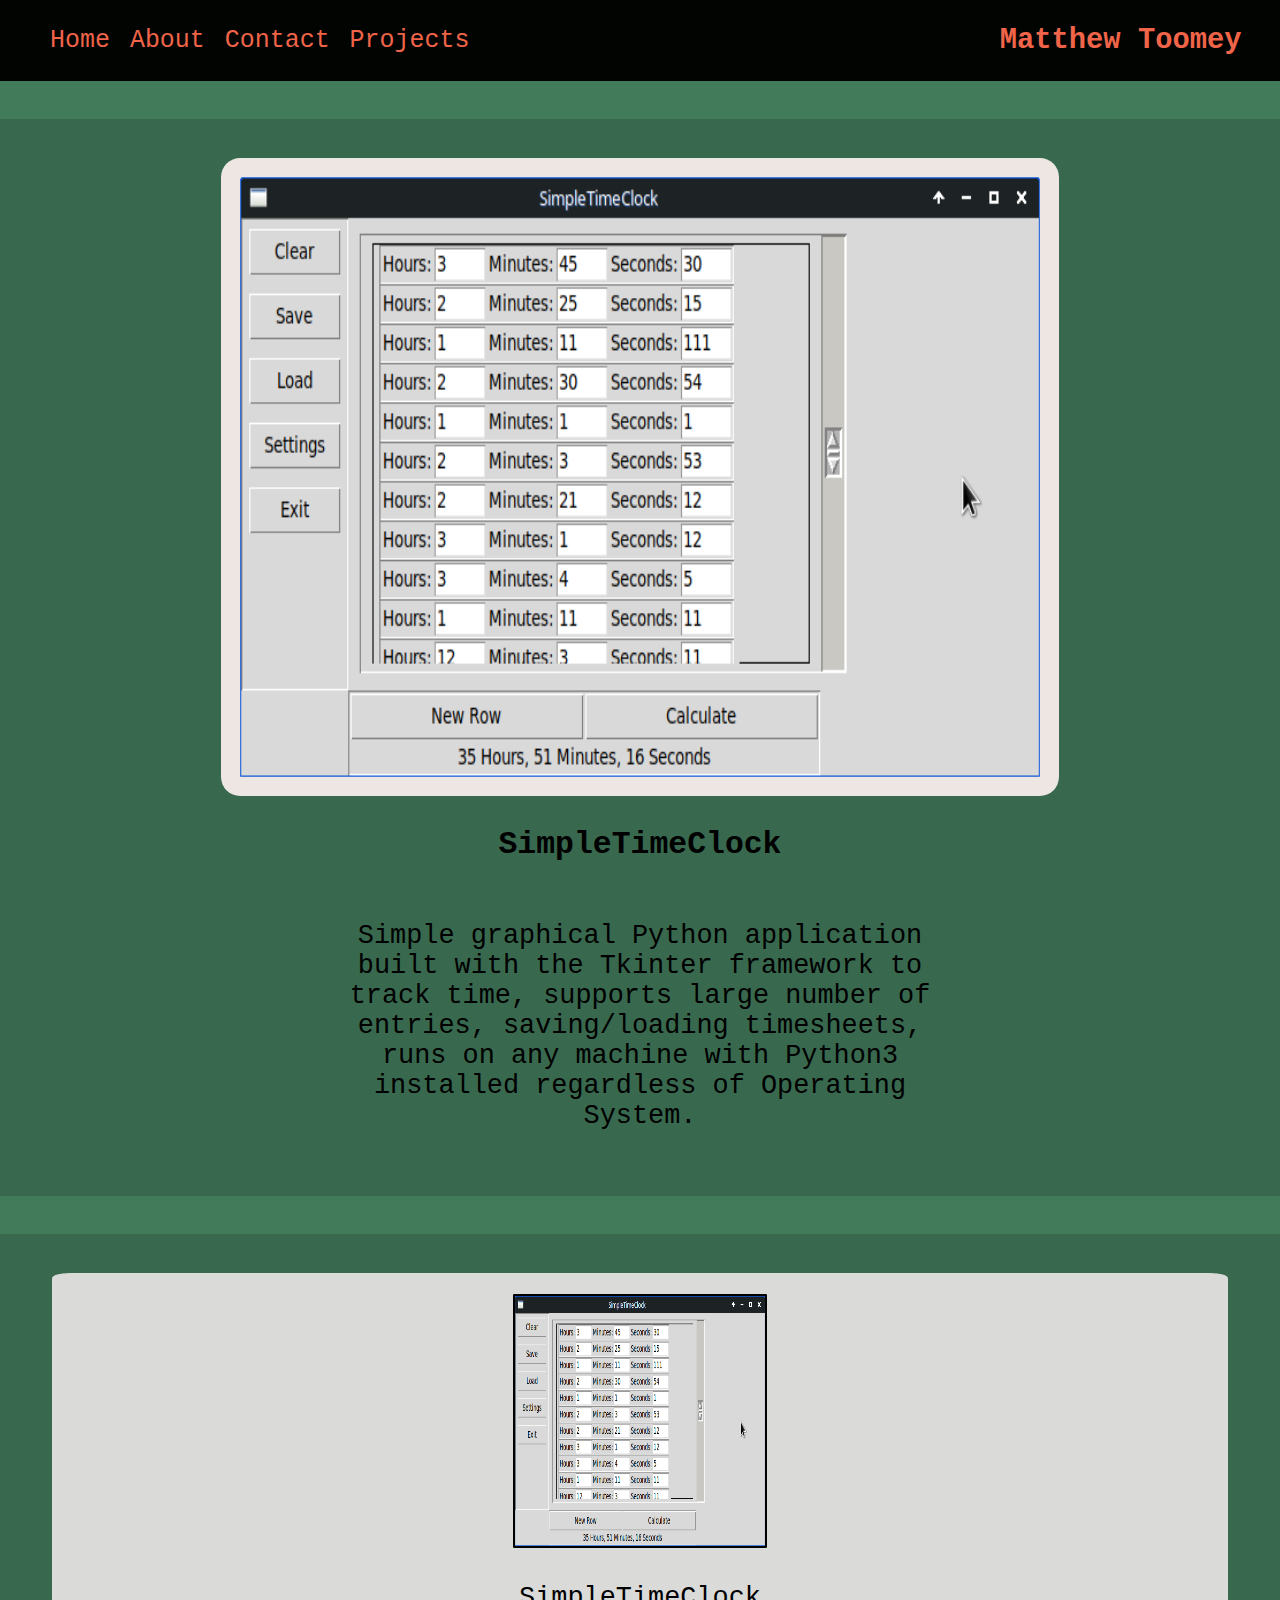
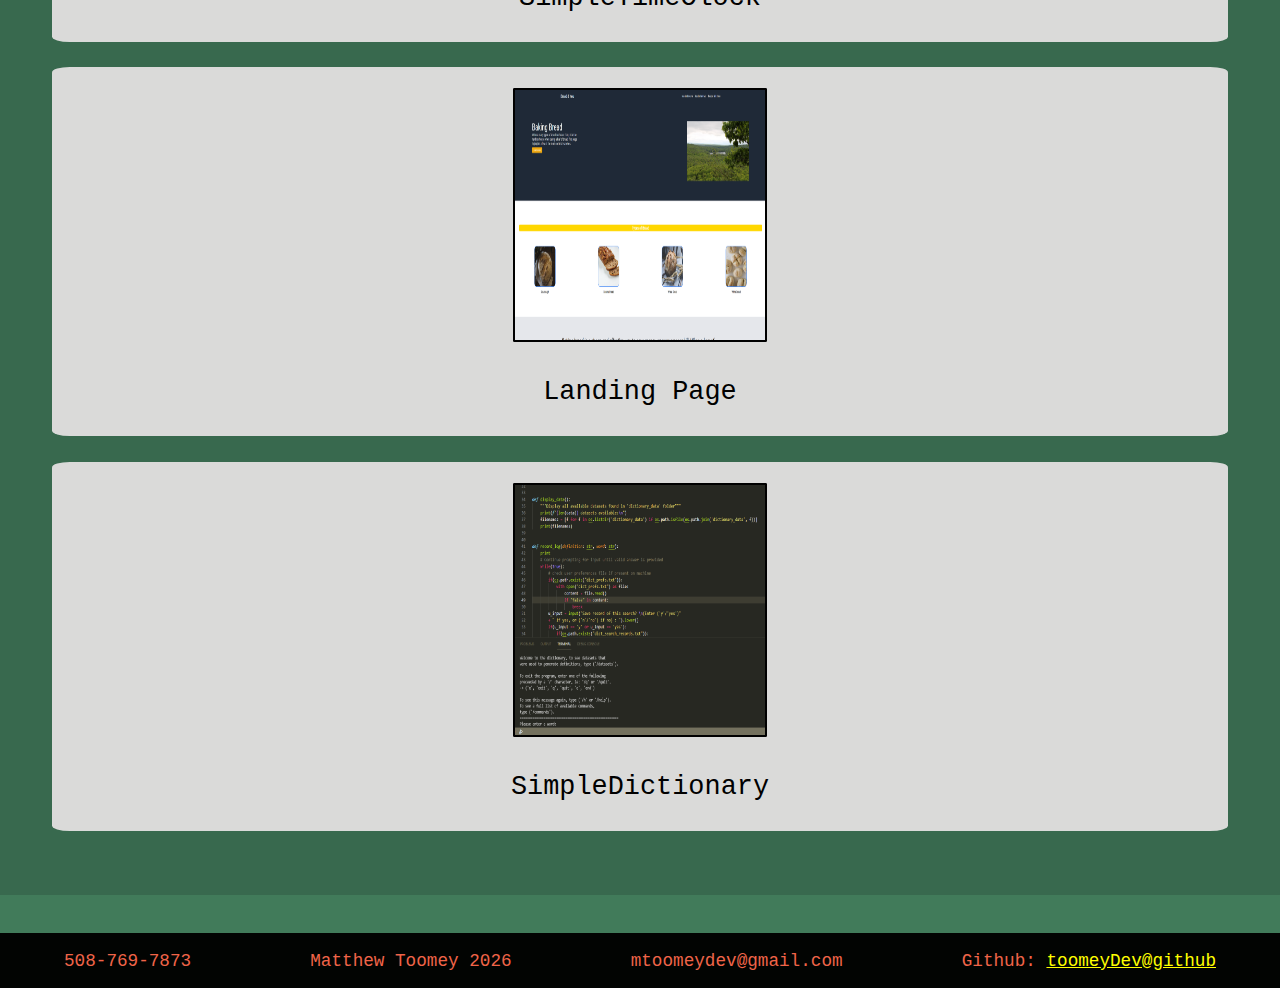
<file: index.html>
<!DOCTYPE html>
<html>
    <head>
        <meta charset="UTF-8">
        <title>Portfolio</title>
        <link rel="shortcut icon" type="image/x-icon" href="site-icon.ico"/>
        <link rel="stylesheet" href="styles.css"/>
        <script src="site.js" type="text/javascript" defer></script>
    </head>
    <body>
        <!--Navbar and Header-->
        <div class="header">
            <ul>
                <li><a href="index.html">Home</a></li>
                <li><a href="pages/about-me.html">About</a></li>
                <li><a href="pages/contact.html">Contact</a></li>
                <li><a href="pages/projects.html">Projects</a></li>
            </ul>
            <h2>Matthew Toomey</h2>
        </div>

        <!--Main site Content-->
        <div class="main">
            <!--Hero Content (featured image, featured header)-->
            <div class="hero">
                <img src="images/time_clock_projectGUI.png" alt="An image of the SimpleTimeClock GUI project."/>
                <h3><a href="https://github.com/toomeyDev/SimpleTimeClock">SimpleTimeClock</a></h3>
                <p>Simple graphical Python application built with the Tkinter framework to track time, supports large number of entries, saving/loading timesheets, runs on any machine with Python3 installed regardless of Operating System.</p>
            </div>

            <!--Showcase Content (thumbnails, summary text)-->
            <div class="showcase">
                <div class="article">
                    <img src="images/time_clock_projectGUI.png" alt="an article image"/>
                    <p><a href="https://github.com/toomeyDev/SimpleTimeClock">SimpleTimeClock</a></p>
                </div>
                <div class="article">
                    <img src="images/landing_page.png" alt="an article image"/>
                    <p><a href="https://github.com/toomeyDev/landing-page">Landing Page</a></p>
                </div>
                <div class="article">
                    <img src="images/dictionary_project.png" alt="an article image"/>
                    <p><a href="https://github.com/toomeyDev/SimpleDictionary">SimpleDictionary</a></p>
                </div>
            </div>
        </div>

        <!--Footer and brief Contact Info-->
        <div class="footer">
            <p>508-769-7873</p>
            <p>Matthew Toomey <span id="currentYear"></span></p>
            <p>mtoomeydev@gmail.com</p>
            <p>Github: <a href="https://github.com/toomeyDev">toomeyDev@github</a></p>
        </div>
    </body>
</html>
</file>
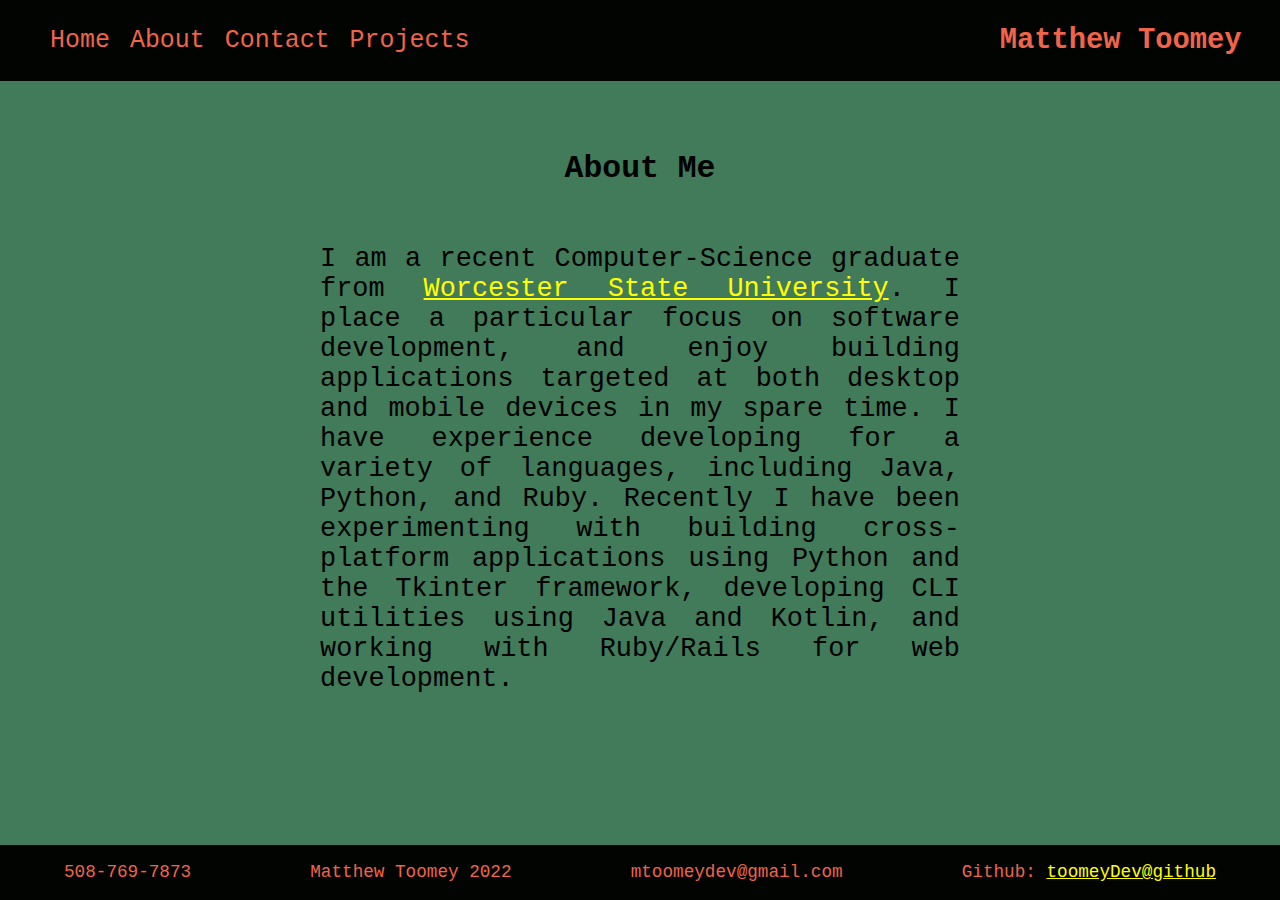
<file: pages/about-me.html>
<!DOCTYPE html>
<html>
    <head>
        <meta charset="UTF-8">
        <title>About Me</title>
        <link rel="shortcut icon" type="image/x-icon" href="../site-icon.ico"/>
        <link rel="stylesheet" href="../styles.css">
    </head>
    <body>
        <!--Navbar and Header-->
        <div class="header">
            <ul>
                <li><a href="../index.html">Home</a></li>
                <li><a href="about-me.html">About</a></li>
                <li><a href="contact.html">Contact</a></li>
                <li><a href="projects.html">Projects</a></li>
            </ul>
            <h2>Matthew Toomey</h2>
        </div>
        <div class="main">
            <div class="about-intro">
            <h3>About Me</h3>
            <p>I am a recent Computer-Science graduate from <a href="https://www.worcester.edu/">Worcester State University</a>. 
                I place a particular focus on software development, and enjoy building applications targeted at both desktop and mobile devices in my spare time.
                I have experience developing for a variety of languages, including Java, Python, and Ruby. Recently I have been experimenting
                with building cross-platform applications using Python and the Tkinter framework, developing CLI utilities using Java and Kotlin, and working with Ruby/Rails for web development.
            </p>
            </div>
        </div>
        <!--Footer and brief Contact Info-->
        <div class="footer">
            <p>508-769-7873</p>
            <p>Matthew Toomey 2022</p>
            <p>mtoomeydev@gmail.com</p>
            <p>Github: <a href="https://github.com/toomeyDev">toomeyDev@github</a></p>
        </div>
    </body>
</html>
</file>
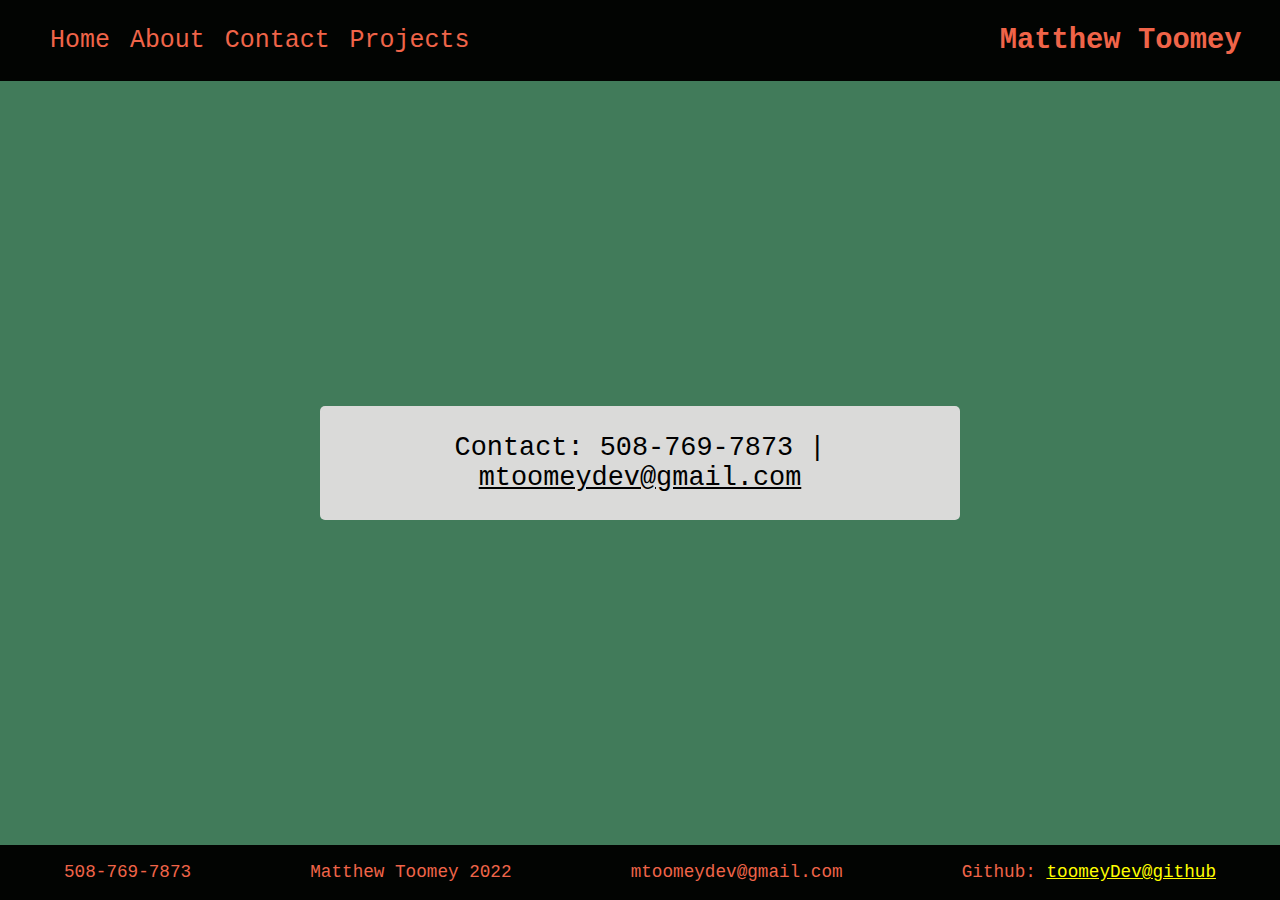
<file: pages/contact.html>
<!DOCTYPE html>
<html>
    <head>
        <meta charset="UTF-8">
        <title>Contact</title>
        <link rel="shortcut icon" type="image/x-icon" href="../site-icon.ico"/>
        <link rel="stylesheet" href="../styles.css">
    </head>
    <body>
        <!--Navbar and Header-->
        <div class="header">
            <ul>
                <li><a href="../index.html">Home</a></li>
                <li><a href="about-me.html">About</a></li>
                <li><a href="contact.html">Contact</a></li>
                <li><a href="projects.html">Projects</a></li>
            </ul>
            <h2>Matthew Toomey</h2>
        </div>
        <div class="main">
            <div class="contact-info">
                <p>Contact: 508-769-7873 | <a href="mailto:mtoomeydev@gmail.com">mtoomeydev@gmail.com</a></p>
            </div>
        </div>
        <!--Footer and brief Contact Info-->
        <div class="footer">
            <p>508-769-7873</p>
            <p>Matthew Toomey 2022</p>
            <p>mtoomeydev@gmail.com</p>
            <p>Github: <a href="https://github.com/toomeyDev">toomeyDev@github</a></p>
        </div>
    </body>
</html>
</file>
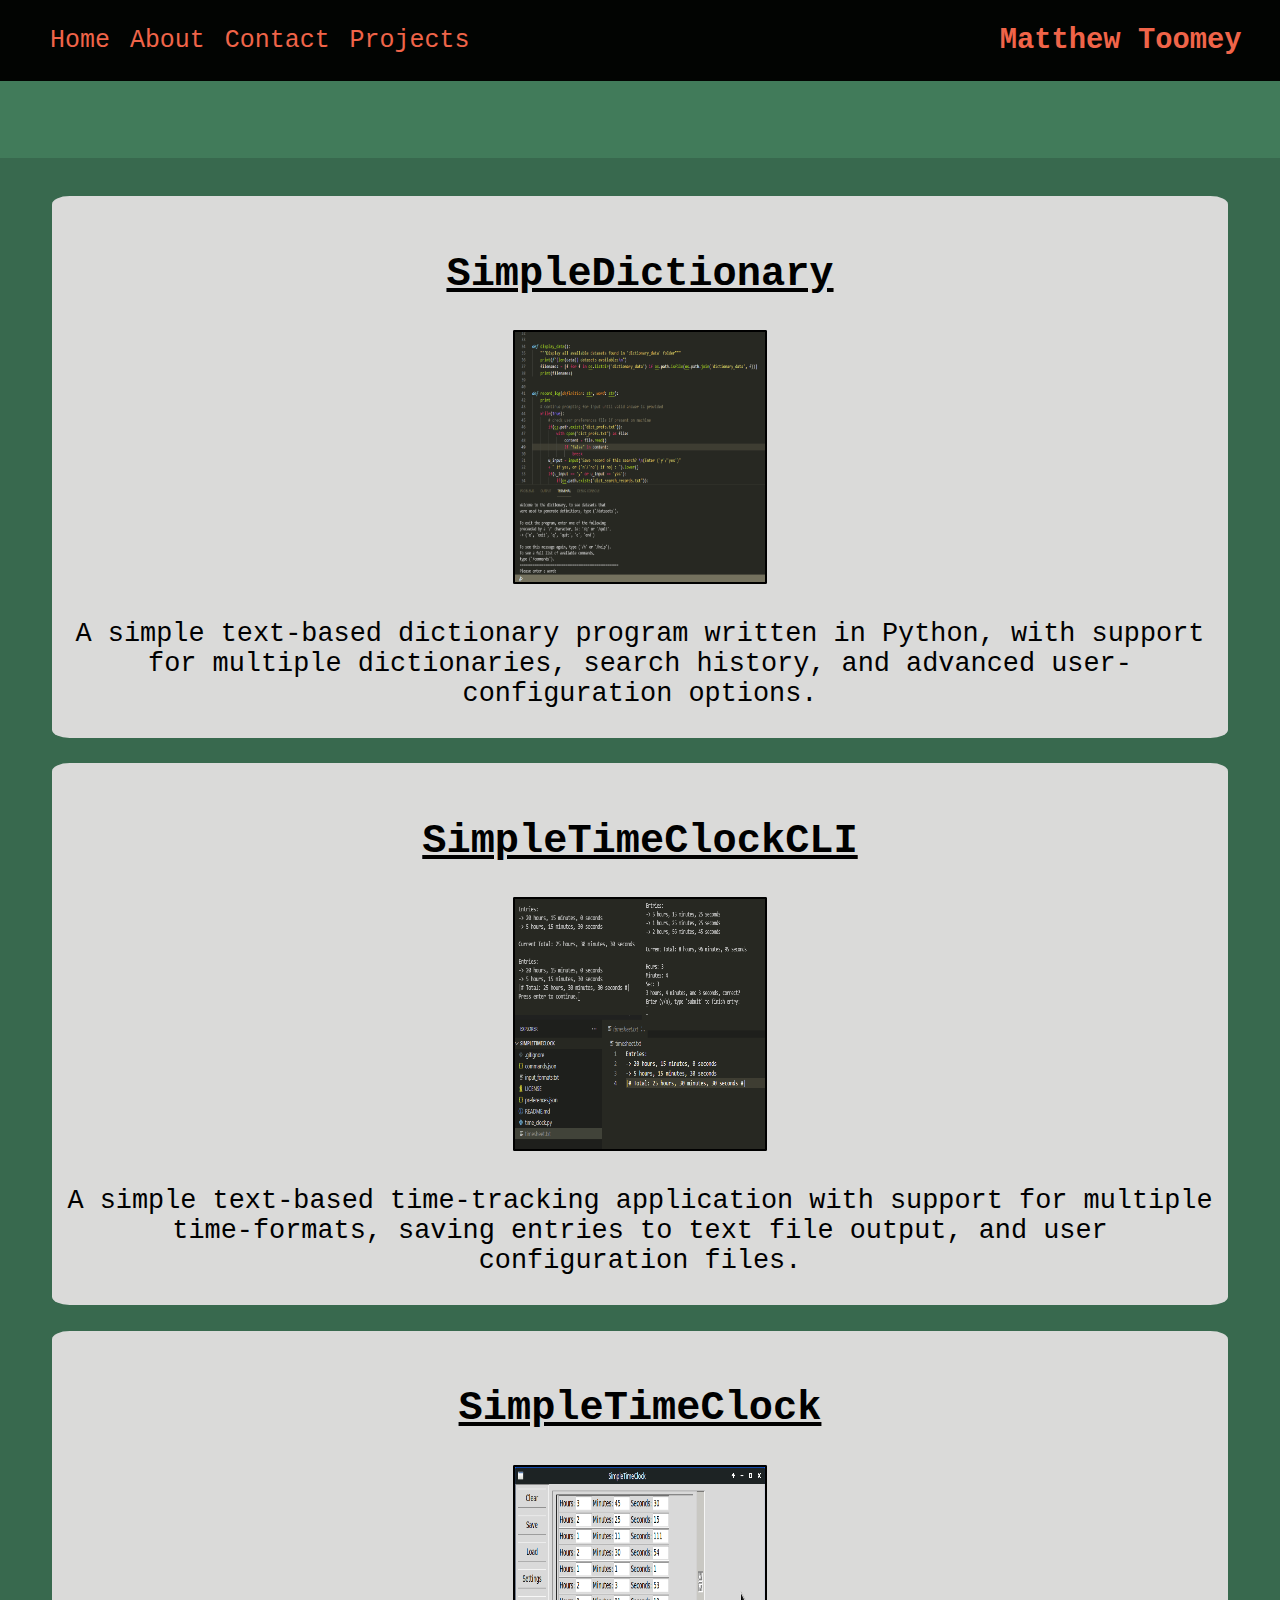
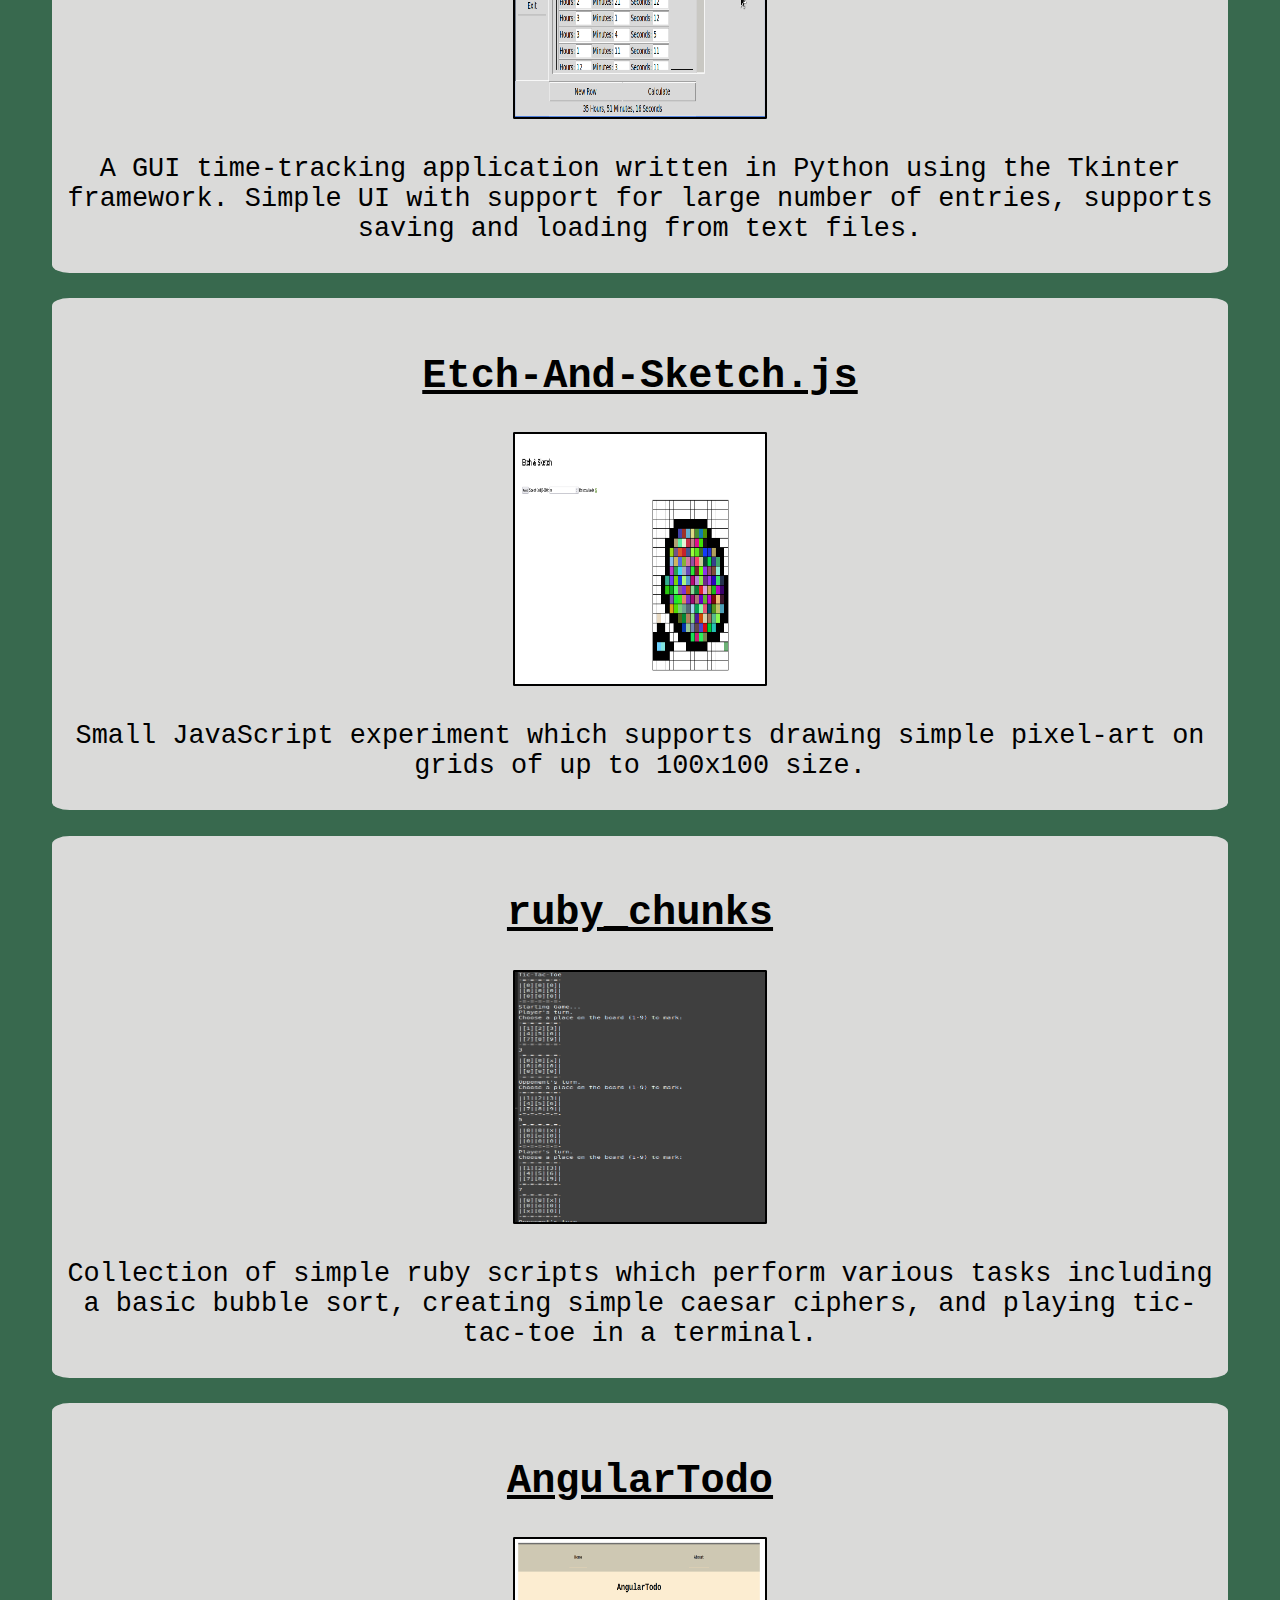
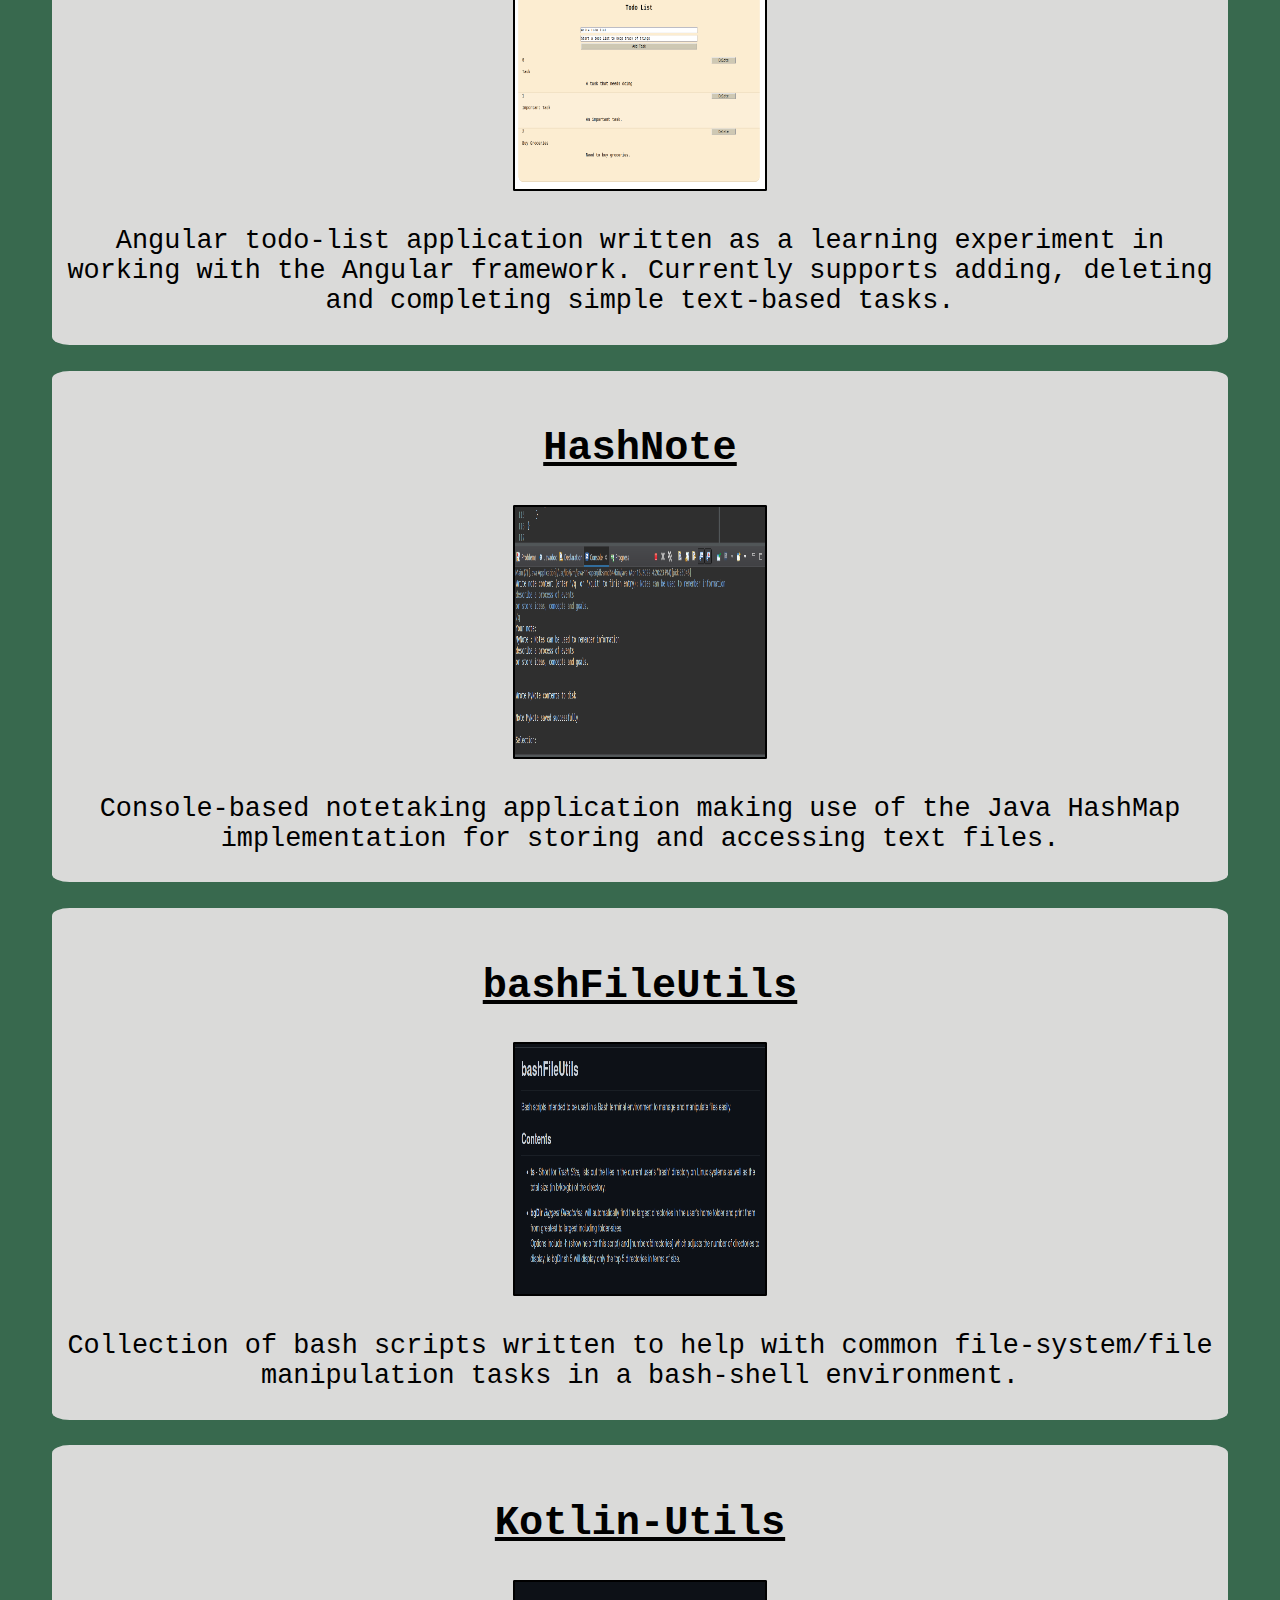
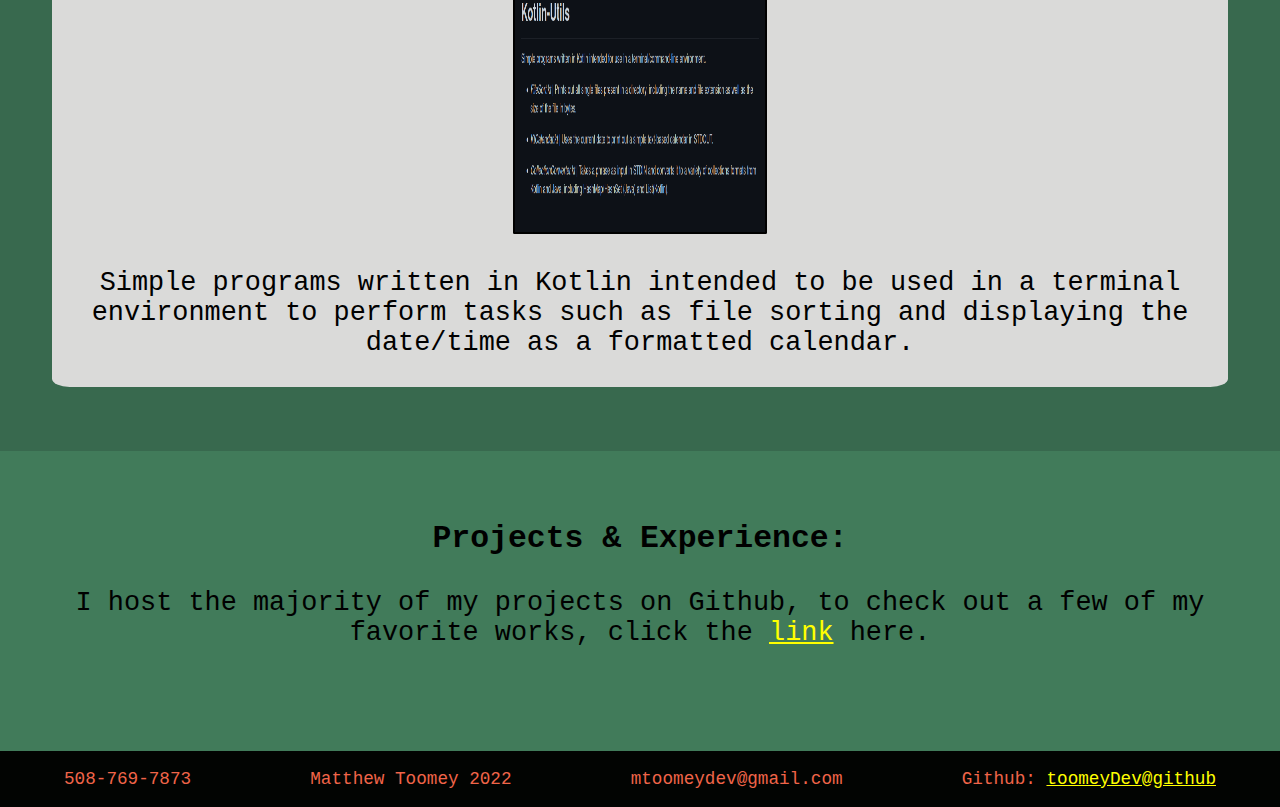
<file: pages/projects.html>
<!DOCTYPE html>
<html>
    <head>
        <meta charset="UTF-8">
        <title>Projects</title>
        <link rel="shortcut icon" type="image/x-icon" href="../site-icon.ico"/>
        <link rel="stylesheet" href="../styles.css">
    </head>
    <body>
        <!--Navbar and Header-->
        <div class="header">
            <ul>
                <li><a href="../index.html">Home</a></li>
                <li><a href="about-me.html">About</a></li>
                <li><a href="contact.html">Contact</a></li>
                <li><a href="projects.html">Projects</a></li>
            </ul>
            <h2>Matthew Toomey</h2>
        </div>
        <div class="main">
            <div class="showcase">
                <div class="article">
                    <h2 class="article-header"><a href="https://github.com/toomeyDev/SimpleDictionary">SimpleDictionary</a></h2>
                    <img src="../images/dictionary_project.png">
                    <p>A simple text-based dictionary program written in Python, with support for multiple dictionaries, search history, and advanced user-configuration options.</p>
                </div>
                <div class="article">
                    <h2 class="article-header"><a href="https://github.com/toomeyDev/SimpleTimeClock/tree/cli-legacy">SimpleTimeClockCLI</a></h2>
                    <img src="../images/time_clock_project.png">
                    <p>A simple text-based time-tracking application with support for multiple time-formats, saving entries to text file output, and user configuration files.</p>
                </div>
                <div class="article">
                    <h2 class="article-header"><a href="https://github.com/toomeyDev/SimpleTimeClock/tree/main">SimpleTimeClock</a></h2>
                    <img src="../images/time_clock_projectGUI.png">
                    <p>A GUI time-tracking application written in Python using the Tkinter framework. Simple UI with support for large number of entries, supports saving and loading from text files.</p>
                </div>
                <div class="article">
                    <h2 class="article-header"><a href="https://github.com/toomeyDev/Etch-And-Sketch.js">Etch-And-Sketch.js</a></h2>
                    <img src="../images/etch&sketchproject.png">
                    <p>Small JavaScript experiment which supports drawing simple pixel-art on grids of up to 100x100 size.</p>
                </div>
                <div class="article">
                    <h2 class="article-header"><a href="https://github.com/toomeyDev/ruby_chunks">ruby_chunks</a></h2>
                    <img src="../images/ruby_chunks_A.png">
                    <p>Collection of simple ruby scripts which perform various tasks including a basic bubble sort, creating simple caesar ciphers, and playing tic-tac-toe in a terminal.</p>
                </div>
                <div class="article">
                    <h2 class="article-header"><a href="https://github.com/toomeyDev/AngularTodo">AngularTodo</a></h2>
                    <img src="../images/angulartodov1A.png">
                    <p>Angular todo-list application written as a learning experiment in working with the Angular framework. Currently supports adding, deleting and completing simple text-based tasks.</p>
                </div>
                <div class="article">
                    <h2 class="article-header"><a href="https://github.com/toomeyDev/HashNote">HashNote</a></h2>
                    <img src="../images/HashNote.png">
                    <p>Console-based notetaking application making use of the Java HashMap implementation for storing and accessing text files.</p>
                </div>
                <div class="article">
                    <h2 class="article-header"><a href="https://github.com/toomeyDev/bashFileUtils">bashFileUtils</a></h2>
                    <img src="../images/bashfileutilsinfo.png">
                    <p>Collection of bash scripts written to help with common file-system/file manipulation tasks in a bash-shell environment.</p>
                </div>
                <div class="article">
                    <h2 class="article-header"><a href="https://github.com/toomeyDev/Kotlin-Utils">Kotlin-Utils</a></h2>
                    <img src="../images/kotlinutilsinfo.png">
                    <p>Simple programs written in Kotlin intended to be used in a terminal environment to perform tasks such as file sorting and displaying the date/time as a formatted calendar.</p>
                </div>
            </div>
            <div class="gen-info">
                <h3>Projects & Experience:</h3>
                <p>I host the majority of my projects on Github, to check out a few of my favorite works, click the <a href="https://github.com/toomeyDev">link</a> here.</p>
            </div>
        </div>
        <!--Footer and brief Contact Info-->
        <div class="footer">
            <p>508-769-7873</p>
            <p>Matthew Toomey 2022</p>
            <p>mtoomeydev@gmail.com</p>
            <p>Github: <a href="https://github.com/toomeyDev">toomeyDev@github</a></p>
        </div>
    </body>
</html>
</file>
<file: styles.css>
* {
    font-family: 'Courier New', Courier, monospace;
}

html {
    background-color: #417b5a;
    font-size: 1.2rem;
}

body {
    padding: 0;
    margin: 0;
	display: flex;
	flex-direction: column;
	min-height: 100vh;
}

/* styling for anchor tags */

a {
    color: yellow;
}

a:hover {
    color: orange;
}

/* header styling (navbar, logo text) */
.header {
    display: flex;
    justify-content: space-between;

    background-color: #020402;
    margin-bottom: 2rem;
}

.header ul {
    list-style-type: none;
    font-size: 1.3rem;
    display: flex;
    align-items: center;
    margin: 0;
}

.header ul li {
    padding: 10px;
}

.header ul li a {
    text-decoration: none;
    color: #F06449;
}

.header ul li:hover {
    background-color: #EDE6E3;
}

.header ul li a:hover {
    color: black;
}

.header h2 {
    padding-right: 2rem;
    color: #F06449;
}

/* styling for main content container */
.main {
    display: flex;
    flex-direction: column;
	flex: 1;
}


/* homepage-specific styling */

/* hero-content styling */
.hero {
    align-self: center;
    background-color: #38694e;
    border-radius: 1rem;
    padding: 2rem;
    display: flex;
    flex-direction: column;
    justify-content: center;
    flex-wrap: wrap;
    width: 90%;
}

.hero img {
    align-self: center;
    width: 800px;
    height: 600px;
    padding: 1rem;
    background-color: #EDE6E3;
    border-radius: 1rem;
}

.hero p {
    align-self: center;
    text-align: center;
    width: 50%;
}

.hero h3 {
    text-align: center;
}

.hero h3 a {
    text-decoration: none;
    color: black;
}

.hero h3 a:hover {
    color: #F06449;
}

/* showcase-content styling */
.showcase {
    align-self: center;
    width: 85%;
    margin-top: 2rem;
    display: flex;
    flex-wrap: wrap;
    justify-content: space-around;
    align-items: center;
    background-color: #38694e;
    border-radius: 1rem;
    padding: 2rem;
}

.showcase .article {
    display: block;
    background-color: #DADAD9;
    border: 2px solid transparent;
    text-align: center;
    width: 25%;
    height: 25%;
    border-radius: 1.5%;
    padding-left: 0.5rem;
    padding-right: 0.5rem;
    padding-top: 1rem;
    margin: 2%;
}

.article-header a{
    color: black;
}

.article-header a:hover {
    color: #F06449;
}

.article p a {
    color: black;
    text-decoration: none;
}

.article p a:hover {
    color: #F06449;
}

.showcase img {
    width: 300px;
    height: 300px;
    border-radius: 0.5%;
    border: 2px solid black;
}

/* about page styling */
.about-intro {
    display: flex;
    flex-wrap: wrap;
    align-items: center;
    text-align: center;
    justify-content: center;
    align-self: center;
    width: 50%;
}

.about-intro h3 {

    text-align: center;
}

.about-intro h3, .about-intro p {
    align-self: center;
    text-align: justify;
}

/* contact page styling */
.contact-info {
    display: flex;
    flex-wrap: wrap;
    align-items: center;
    text-align: center;
    justify-content: center;
    background-color: #DADAD9;
    border-radius: 5px;
    width: 50%;
    margin: auto;
}

.contact-info a {
    color: black;
}

.contact-info a:hover {
    color: yellow;
}

/* styling for information sections */
.gen-info {
    padding: 2rem;
}

/* general footer styling */
.footer {
    margin-top: 2rem;
    display: flex;
    justify-content: space-between;
    padding: 0rem 5% 0rem 5%;
    text-align: center;
    /* for testing only */
    background-color: #020402;
    color: #f06449;
    font-size: 0.9rem;
}

/* breakpoint for standard-large (1920x1080p) screens */
@media only screen and (max-width: 1920px) {
    .showcase {
        width:100%;
    }

    .showcase .article {
        width: 40%;
        
    }

    .showcase img {
        width: 250px;
        height: 250px;
    }
}

/* breakpoint for medium screen sizes ( < 1920x1080p)*/
@media only screen and (max-width: 1500px) {

	
	.main {
		font-size: 1.4rem;
	}
	
	.footer {
		font-size: 0.92rem;
	}
	
    .showcase {
        flex-direction: column;
        border-radius: 0;
        width: 100%;
    }

    .showcase .article {
        width: 90%;
        margin: 0;
        margin-bottom: 2%;
    }

    .gen-info {
        text-align: center;
    }

    .hero {
        width: 100%;
    }
  }

/* breakpoint for small screen sizes (mobile layout) */
@media only screen and (max-width: 800px) {
    
    body {
        width: screen;
    }

    html {
        width: screen;
    }
    
    .hero {
        border-radius: 0;
        padding: 0;
        margin: 0;
    }

    .hero img {
        width: 90%;
        height: 100%;
        padding: 0;
        
    }
    .showcase {
        flex-direction: column;
        padding: 2rem 0 0 0;
    }

    .showcase .article {
        width: screen;
        margin-bottom: 4%;
        font-stretch: condensed;
        border-radius: 0;
    }

    .header {
        flex-direction: column;
        flex-wrap: wrap;
        align-items: center;
        width: screen;
        font-size: 1.2rem;
    }

	.header li {
		font-size: 1.8rem;
		width: screen;
	}

    .header {
        display: flex;
        justify-content: space-between;
    
        background-color: #020402;
        margin-bottom: 2rem;
    }
    
    .header ul {
        list-style-type: none;
        font-size: 1.3rem;
        display: flex;
        align-items: center;
        margin: 0;
    }
    
    .header ul li {
        padding: 0.5rem;
    }
    
    .header h2 {
        padding: 0rem;
    }

    .main {
        width: screen;
    }

    .footer {
        text-align: center;
        flex-direction: column;
        padding: 0;
        margin: 0;
        font-size: 1.2rem;
        width: screen;
    }
}
</file>
